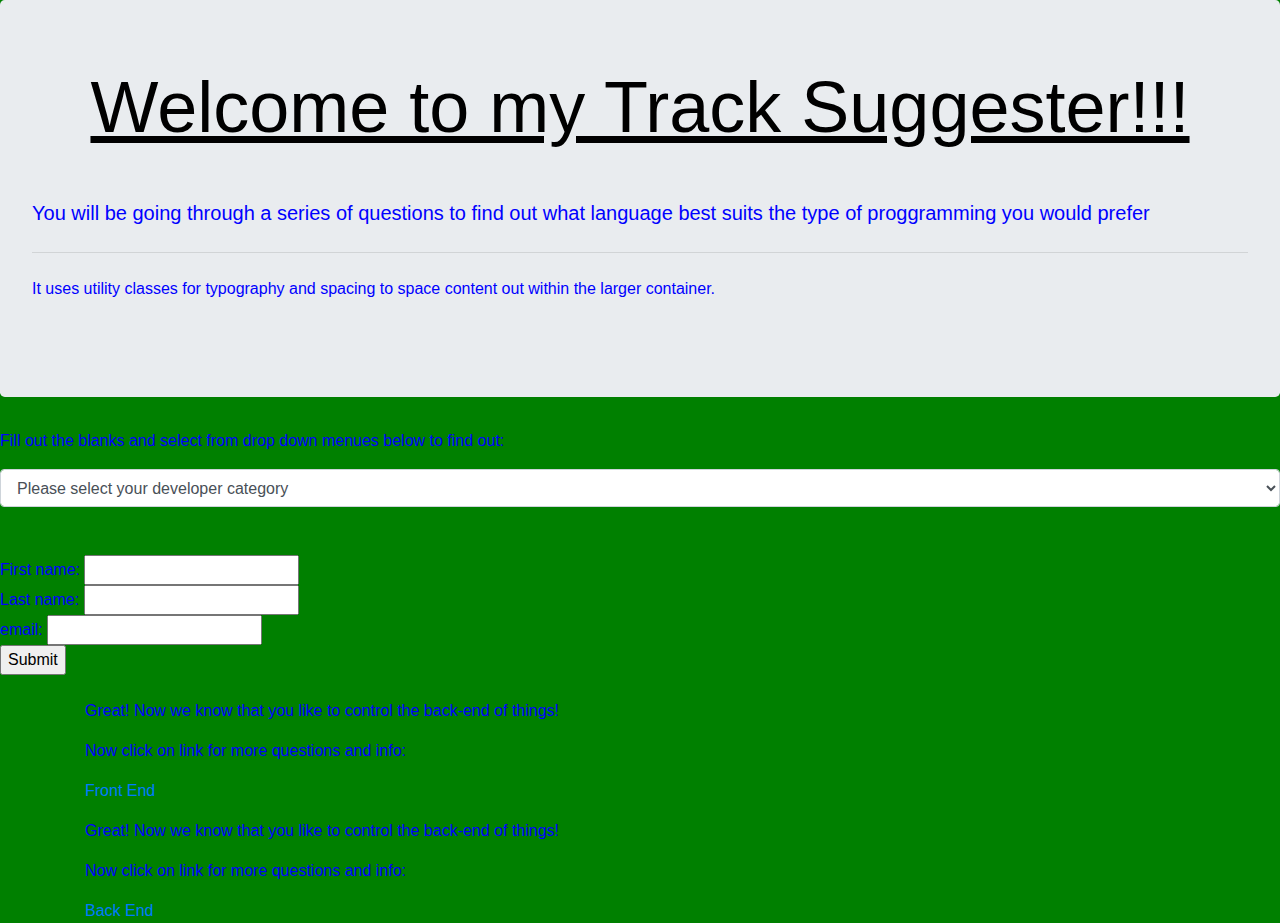
<file: index.html>
<!DOCTYPE html>
<html lang="en" dir="ltr">
  <head>
    <link href="css/bootstrap.css" rel="stylesheet" type="text/css">
    <link href="css/styles.css" rel="stylesheet" type="text/css">
    <script src="js/jquery-3.3.1.js"></script>
    <script src="js/scripts.js"></script>
    <title>Student Track Suggester</title>
  </head>
  <body>
    <div class="jumbotron">
      <h1 class="display-3">Welcome to my Track Suggester!!!</h1>
      <br>
      <br>
      <br>
      <br>
      <p class="lead">You will be going through a series of questions to find out what language best suits the type of proggramming you would prefer</p>
      <hr class="my-4">
      <p>It uses utility classes for typography and spacing to space content out within the larger container.</p>
      <p class="lead">
      </p>
    </div>
    <p>Fill out the blanks and select from drop down menues below to find out:</p>

    <!-- Form Start -->
    <select class="form-control" id="typeOfDev">
      <label>Do you prefer Front-End(The Design) or Back-End(The stuff that makes stuff work on the front-end side) work</label>
      <option value="0" selected>Please select your developer category</option>
      <option value="1">Front-End</option>
      <option value="2">Back-End</option>
    </select>
    <!-- Form End -->
    <br>
    <br>
    <form>
      First name: <input type="text" name="fname"><br>
      Last name: <input type="text" name="lname"><br>
      email: <input type="text" name="lname"><br>
      <input type="submit" value="Submit" action="alert('Thank you!');">
    </form>
    <br>

    <div class="container">
      <div id="frontEnd">
        <p>Great! Now we know that you like to control the back-end of things!</p>
        <p>Now click on link for more questions and info:</p>
        <p><a href="front-end.html">Front End</a></p>
      </div>
      <div id="backEnd">
        <p>Great! Now we know that you like to control the back-end of things!</p>
        <p>Now click on link for more questions and info:</p>
        <p><a href="back-end.html">Back End</a></p>
      </div>
    </div>
  </body>
</html>
</file>
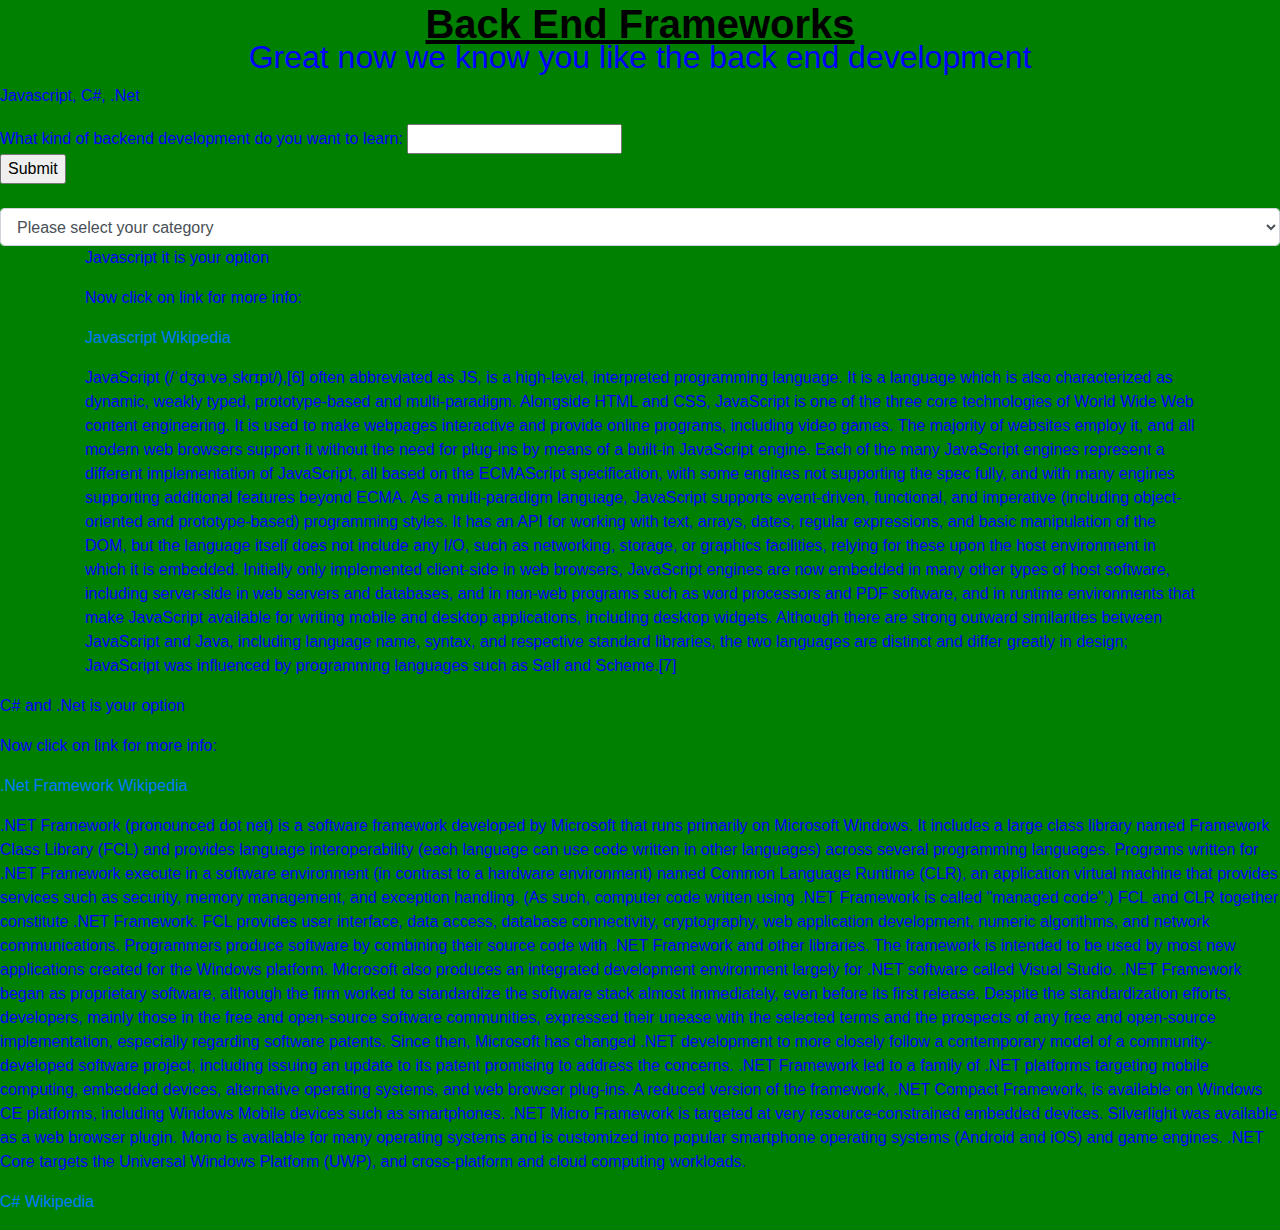
<file: back-end.html>
<!DOCTYPE html>
<html lang="en" dir="ltr">
<head>
  <link href="css/bootstrap.css" rel="stylesheet" type="text/css">
  <link href="css/styles.css" rel="stylesheet" type="text/css">
  <script src="js/jquery-3.3.1.js"></script>
  <script src="js/scripts.js"></script>
  <title>Front End</title>
</head>
<body>
  <h1>Back End Frameworks</h1>
  <h2>Great now we know you like the back end development</h2>
  <p>Javascript, C#, .Net</p>

  <form>
    What kind of backend development do you want to learn: <input type="text" name="fname"><br>
    <input type="submit" value="Submit" action="alert('Thank you!');">
  </form>
  <br>

  <!-- Form Start -->
  <select class="form-control" id="software">
    <label>Do you prefer creating a user interface or designing with colors</label>
    <option value="0" selected>Please select your category</option>
    <option value="1">External Software</option>
    <option value="2">Internal Software</option>
  </select>
  <!-- Form End -->
  <div class="container">
    <div id="externalSoftware">
      <p>Javascript it is your option</p>
      <p>Now click on link for more info:</p>
      <p><a href="https://en.wikipedia.org/wiki/JavaScript">Javascript Wikipedia</a></p>
      <p>JavaScript (/ˈdʒɑːvəˌskrɪpt/),[6] often abbreviated as JS, is a high-level, interpreted programming language. It is a language which is also characterized as dynamic, weakly typed, prototype-based and multi-paradigm. Alongside HTML and CSS, JavaScript is one of the three core technologies of World Wide Web content engineering. It is used to make webpages interactive and provide online programs, including video games. The majority of websites employ it, and all modern web browsers support it without the need for plug-ins by means of a built-in JavaScript engine. Each of the many JavaScript engines represent a different implementation of JavaScript, all based on the ECMAScript specification, with some engines not supporting the spec fully, and with many engines supporting additional features beyond ECMA.
        As a multi-paradigm language, JavaScript supports event-driven, functional, and imperative (including object-oriented and prototype-based) programming styles. It has an API for working with text, arrays, dates, regular expressions, and basic manipulation of the DOM, but the language itself does not include any I/O, such as networking, storage, or graphics facilities, relying for these upon the host environment in which it is embedded.
        Initially only implemented client-side in web browsers, JavaScript engines are now embedded in many other types of host software, including server-side in web servers and databases, and in non-web programs such as word processors and PDF software, and in runtime environments that make JavaScript available for writing mobile and desktop applications, including desktop widgets.
        Although there are strong outward similarities between JavaScript and Java, including language name, syntax, and respective standard libraries, the two languages are distinct and differ greatly in design; JavaScript was influenced by programming languages such as Self and Scheme.[7]</p>
      </div>
    </div>
    <div id="internalSoftware">
      <p>C# and .Net is your option</p>
      <p>Now click on link for more info:</p>
      <p><a href="https://en.wikipedia.org/wiki/.NET_Framework">.Net Framework Wikipedia</a></p>
      <p>.NET Framework (pronounced dot net) is a software framework developed by Microsoft that runs primarily on Microsoft Windows. It includes a large class library named Framework Class Library (FCL) and provides language interoperability (each language can use code written in other languages) across several programming languages. Programs written for .NET Framework execute in a software environment (in contrast to a hardware environment) named Common Language Runtime (CLR), an application virtual machine that provides services such as security, memory management, and exception handling. (As such, computer code written using .NET Framework is called "managed code".) FCL and CLR together constitute .NET Framework.
        FCL provides user interface, data access, database connectivity, cryptography, web application development, numeric algorithms, and network communications. Programmers produce software by combining their source code with .NET Framework and other libraries. The framework is intended to be used by most new applications created for the Windows platform. Microsoft also produces an integrated development environment largely for .NET software called Visual Studio.
        .NET Framework began as proprietary software, although the firm worked to standardize the software stack almost immediately, even before its first release. Despite the standardization efforts, developers, mainly those in the free and open-source software communities, expressed their unease with the selected terms and the prospects of any free and open-source implementation, especially regarding software patents. Since then, Microsoft has changed .NET development to more closely follow a contemporary model of a community-developed software project, including issuing an update to its patent promising to address the concerns.
        .NET Framework led to a family of .NET platforms targeting mobile computing, embedded devices, alternative operating systems, and web browser plug-ins. A reduced version of the framework, .NET Compact Framework, is available on Windows CE platforms, including Windows Mobile devices such as smartphones. .NET Micro Framework is targeted at very resource-constrained embedded devices. Silverlight was available as a web browser plugin. Mono is available for many operating systems and is customized into popular smartphone operating systems (Android and iOS) and game engines. .NET Core targets the Universal Windows Platform (UWP), and cross-platform and cloud computing workloads.</p>
        <p><a href="https://en.wikipedia.org/wiki/C_Sharp">C# Wikipedia</a></p>
        <p></p>
      </div>
    </div>

  </body>
</html>
</file>
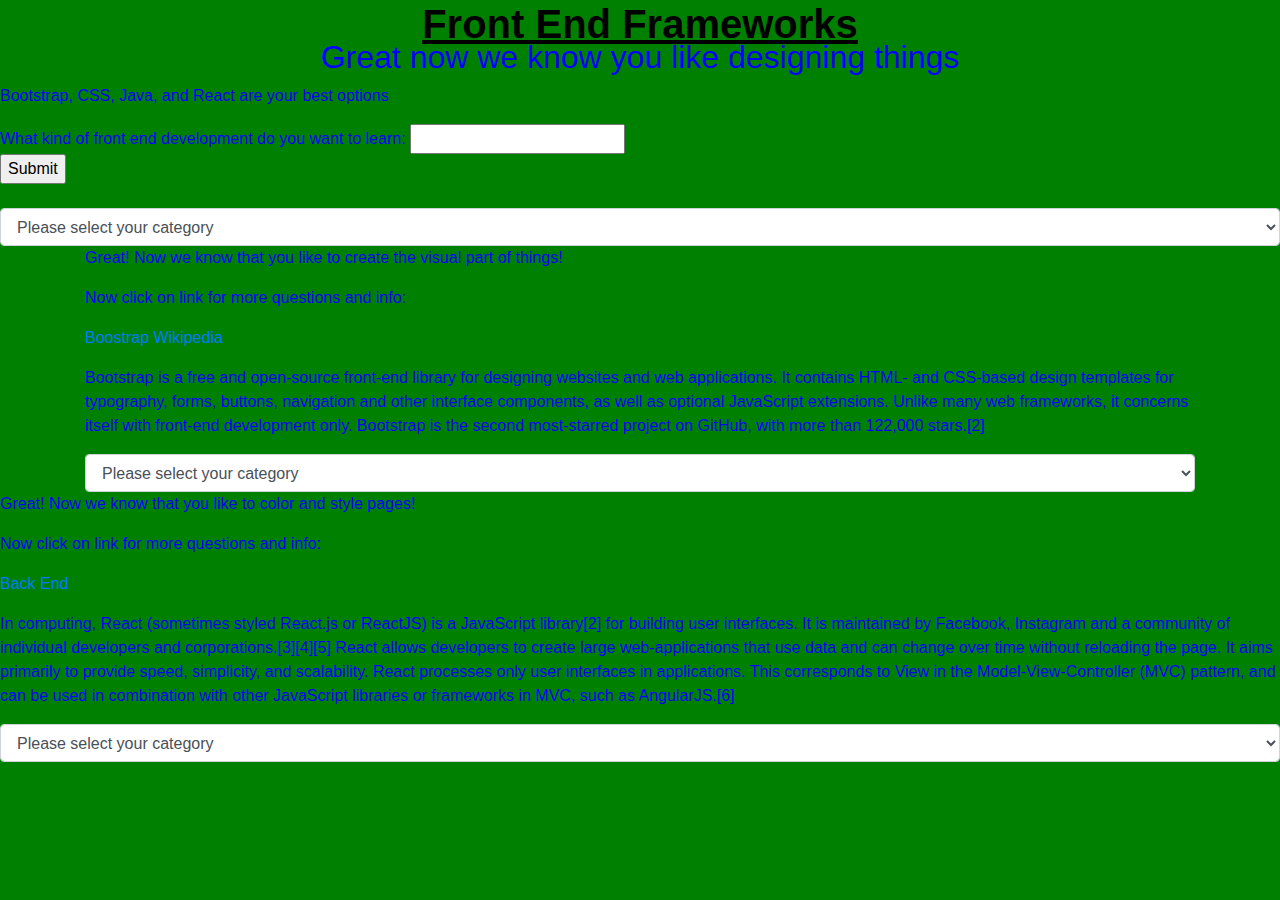
<file: front-end.html>
<!DOCTYPE html>
<html lang="en" dir="ltr">
  <head>
    <link href="css/bootstrap.css" rel="stylesheet" type="text/css">
    <link href="css/styles.css" rel="stylesheet" type="text/css">
    <script src="js/jquery-3.3.1.js"></script>
    <script src="js/scripts.js"></script>
    <title>Front End</title>
  </head>
    <body>
      <h1>Front End Frameworks</h1>
      <h2>Great now we know you like designing things</h2>
      <p>Bootstrap, CSS, Java, and React are your best options</p>

      <form>
        What kind of front end development do you want to learn: <input type="text" name="fname"><br>
        <input type="submit" value="Submit" action="alert('Thank you!');">
      </form>
      <br>

      <!-- Form Start -->
      <select class="form-control" id="styleDU">
        <label>Do you prefer creating a user interface or designing with colors</label>
        <option value="0" selected>Please select your category</option>
        <option value="1">Interface</option>
        <option value="2">Colors</option>
      </select>
      <!-- Form End -->
      <div class="container">
        <div id="interfaces">
          <p>Great! Now we know that you like to create the visual part of things!</p>
          <p>Now click on link for more questions and info:</p>
          <p><a href="https://en.wikipedia.org/wiki/Bootstrap_">Boostrap Wikipedia</a></p>
          <p>Bootstrap is a free and open-source front-end library for designing websites and web applications. It contains HTML- and CSS-based design templates for typography, forms, buttons, navigation and other interface components, as well as optional JavaScript extensions. Unlike many web frameworks, it concerns itself with front-end development only.
            Bootstrap is the second most-starred project on GitHub, with more than 122,000 stars.[2]</p>
          <!-- Form Start -->
          <select class="form-control" id="ideaB">
            <label>Do you like the idea of bootstrap?</label>
            <option value="0" selected>Please select your category</option>
            <option value="1">yes</option>
            <option value="2">no</option>
          </select>
          <!-- Form End -->
          </div>
      </div>
      <div id="colorful">
        <p>Great! Now we know that you like to color and style pages!</p>
        <p>Now click on link for more questions and info:</p>
        <p><a href="https://en.wikipedia.org/wiki/React">Back End</a></p>
        <p>In computing, React (sometimes styled React.js or ReactJS) is a JavaScript library[2] for building user interfaces.
          It is maintained by Facebook, Instagram and a community of individual developers and corporations.[3][4][5]
          React allows developers to create large web-applications that use data and can change over time without reloading the page. It aims primarily to provide speed, simplicity, and scalability. React processes only user interfaces in applications. This corresponds to View in the Model-View-Controller (MVC) pattern, and can be used in combination with other JavaScript libraries or frameworks in MVC, such as AngularJS.[6]</p>
        <!-- Form Start -->
        <select class="form-control" id="ideaR">
          <label>Do you like the idea of React?</label>
          <option value="0" selected>Please select your category</option>
          <option value="1">yes</option>
          <option value="2">no</option>
        </select>
        <!-- Form End -->
      </div>
      </div>

    </body>
</html>
</file>
<file: css/styles.css>
body{
  background-color: green;
  color: blue;
  height: 50px;
}

h1{
  text-align: center;
  height: 30px;
  color: black;
  font-weight: bold;
  text-decoration: underline;
}

h2{
  text-align: center;
}

p{
  text-align: left;
  display: flex;
}
</file>
